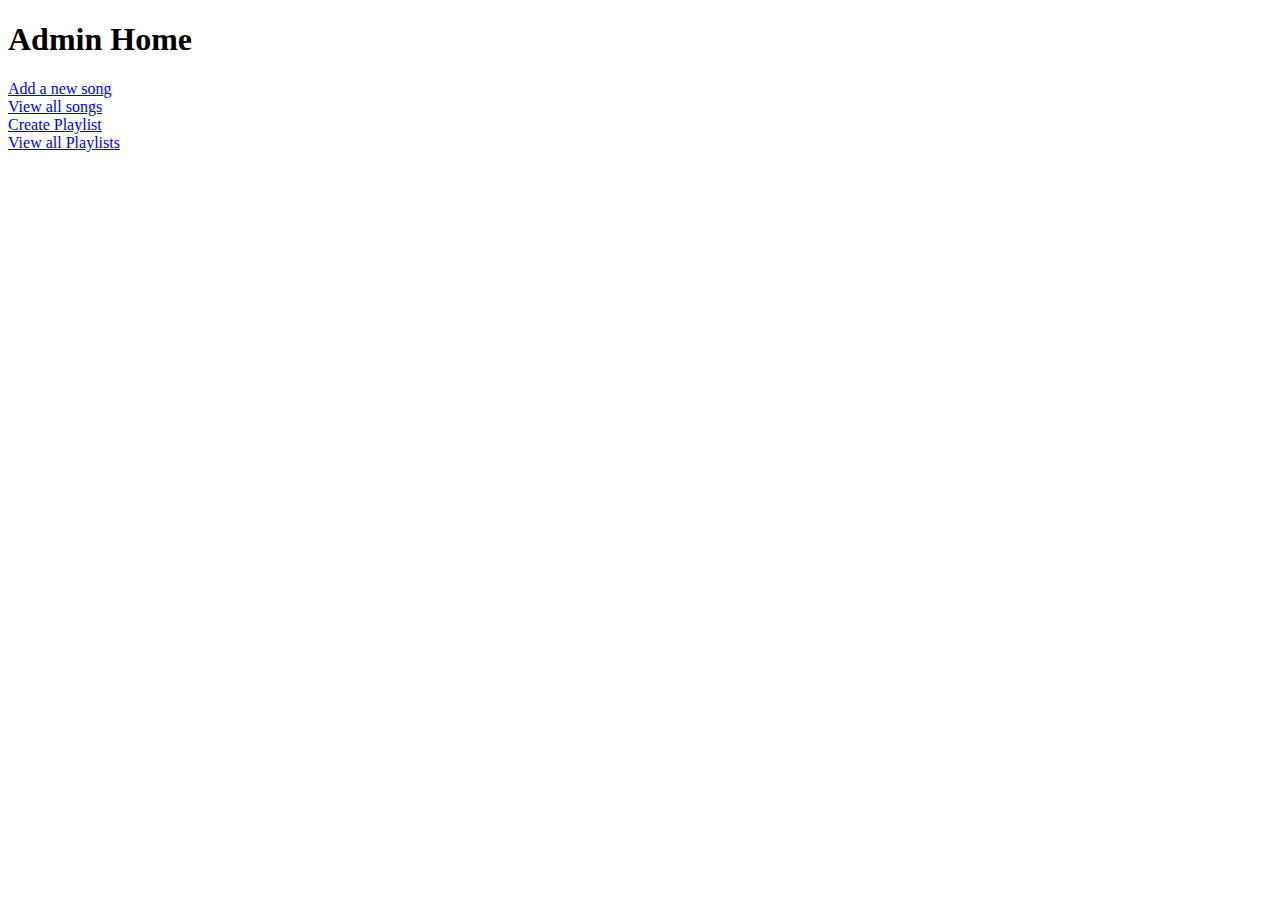
<file: src/main/resources/templates/adminHome.html>
<!DOCTYPE html>
<html>
<head>
<meta charset="ISO-8859-1">
<title>Insert title here</title>
</head>
<body>
<h1>Admin Home</h1>
<a href="newSong">Add a new song</a>
<br>
<a href="viewSongs">View all songs</a>
<br>
<a href="createPlaylist">Create Playlist</a>
<br>
<a href="viewPlaylists">View all Playlists</a>

</body>
</html>
</file>
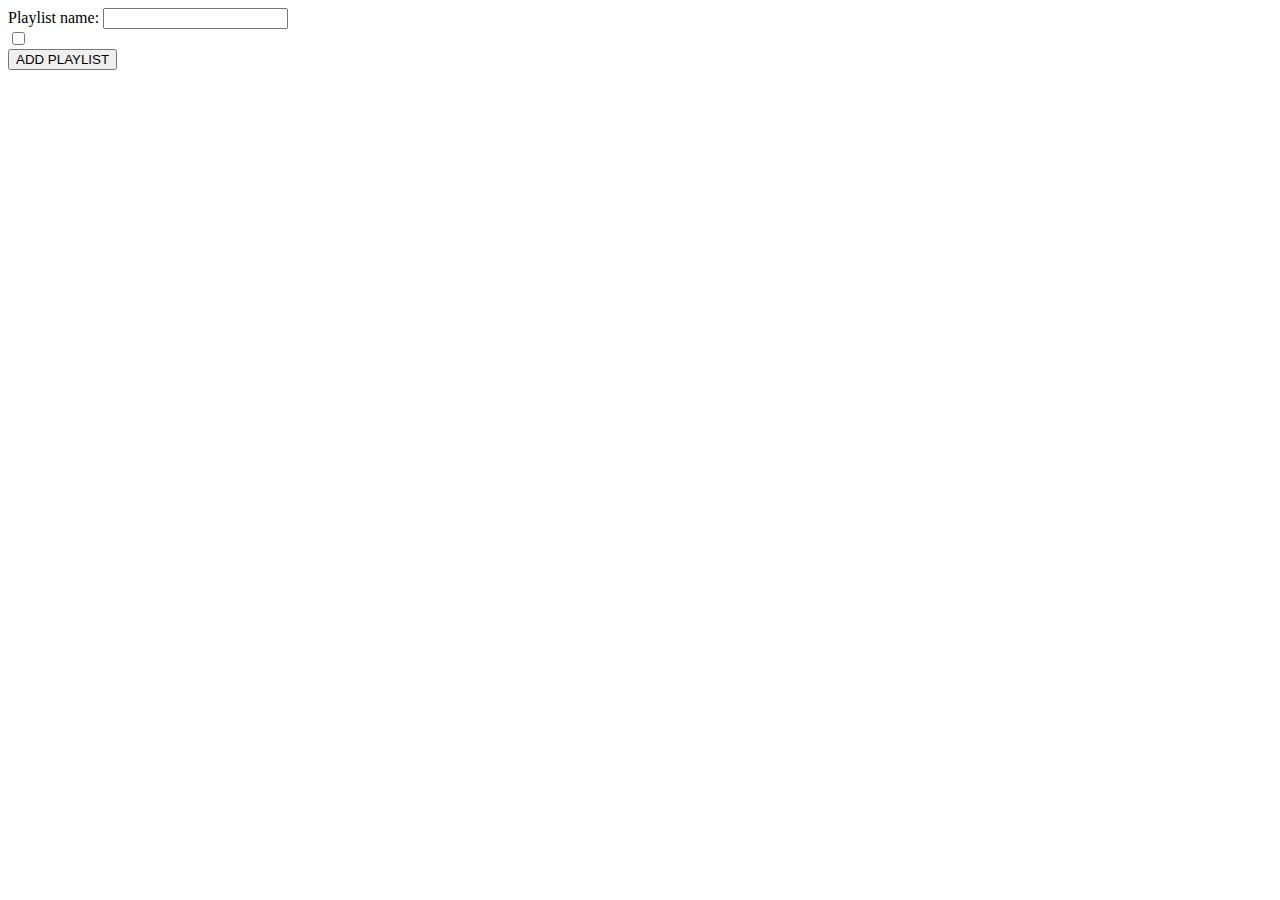
<file: src/main/resources/templates/createPlaylist.html>
<!DOCTYPE html>
<html>
<head>
<meta charset="ISO-8859-1">
<title>Insert title here</title>
</head>
<body>
	<form action="addPlaylist" method="post">
		<label>Playlist name: </label>
		<input type="text" name="name" />
		<br>
		<div th:each="song:${songs}">
		<input type="checkbox" th:name="songs" th:value="${song.id}"/>
		<label th:text="${song.name}"></label>
		</div>
		
		<input type="submit" value="ADD PLAYLIST" />


	</form>

</body>
</html>
</file>
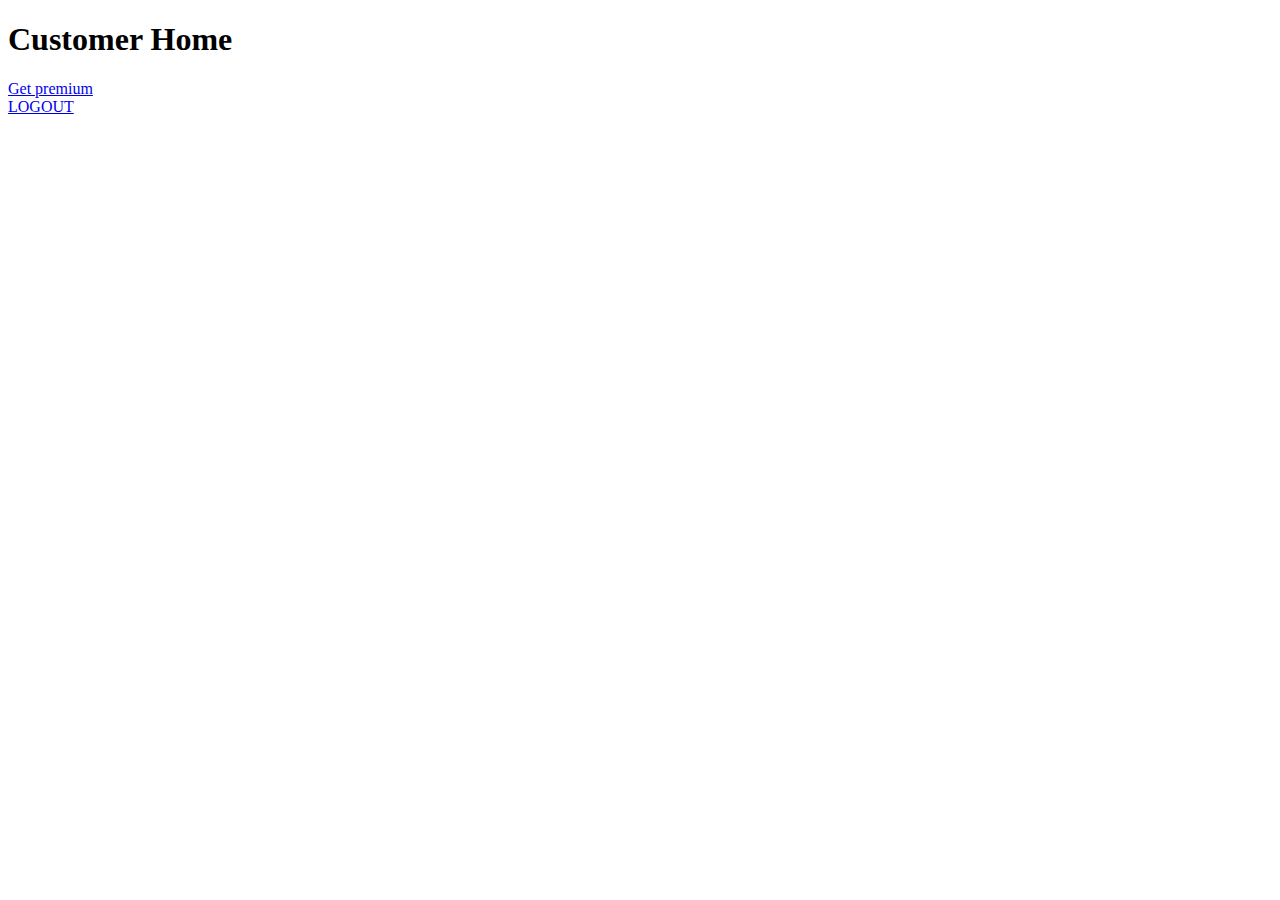
<file: src/main/resources/templates/customerHome.html>
<!DOCTYPE html>
<html>
<head>
<meta charset="ISO-8859-1">
<title>Insert title here</title>
</head>
<body>
<h1>Customer Home</h1>

<a href="pay">Get premium</a>
<br>
<a href="logout">LOGOUT</a>
</body>
</html>
</file>
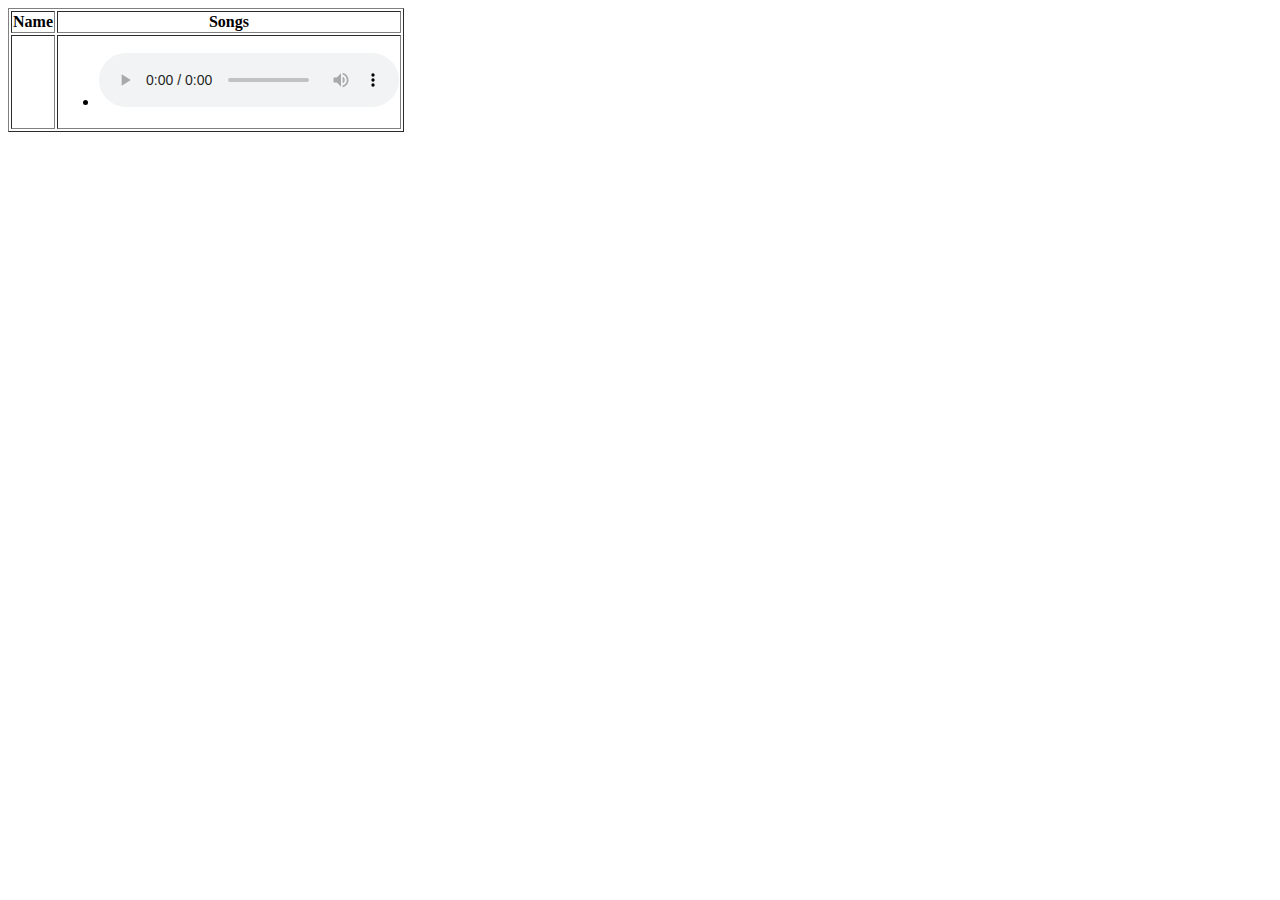
<file: src/main/resources/templates/displayPlaylists.html>
<!DOCTYPE html>
<html>
<head>
<meta charset="ISO-8859-1">
<title>Insert title here</title>
<style type="text/css">
iframe {
	height: 100px;
	width: 500px;
}
</style>
</head>
<body>
	<table border>
		<thead>
			<tr>
				<th>Name</th>
				<th>Songs</th>

			</tr>
		</thead>
		<tbody>
			<tr th:each="plist:${allPlaylists}">
				<td th:text="${plist.name}"></td>
				<td >
					<ul>
						<li th:each="song:${plist.songs}">
							<span  th:text="${song.name}"></span>
							<audio controls>
									<source th:src="${song.link}" type="audio/mpeg">
							</audio>
				
						
						</li>
					
					</ul>
				
				</td>

			</tr>
		</tbody>
	</table>

</body>
</html>
</file>
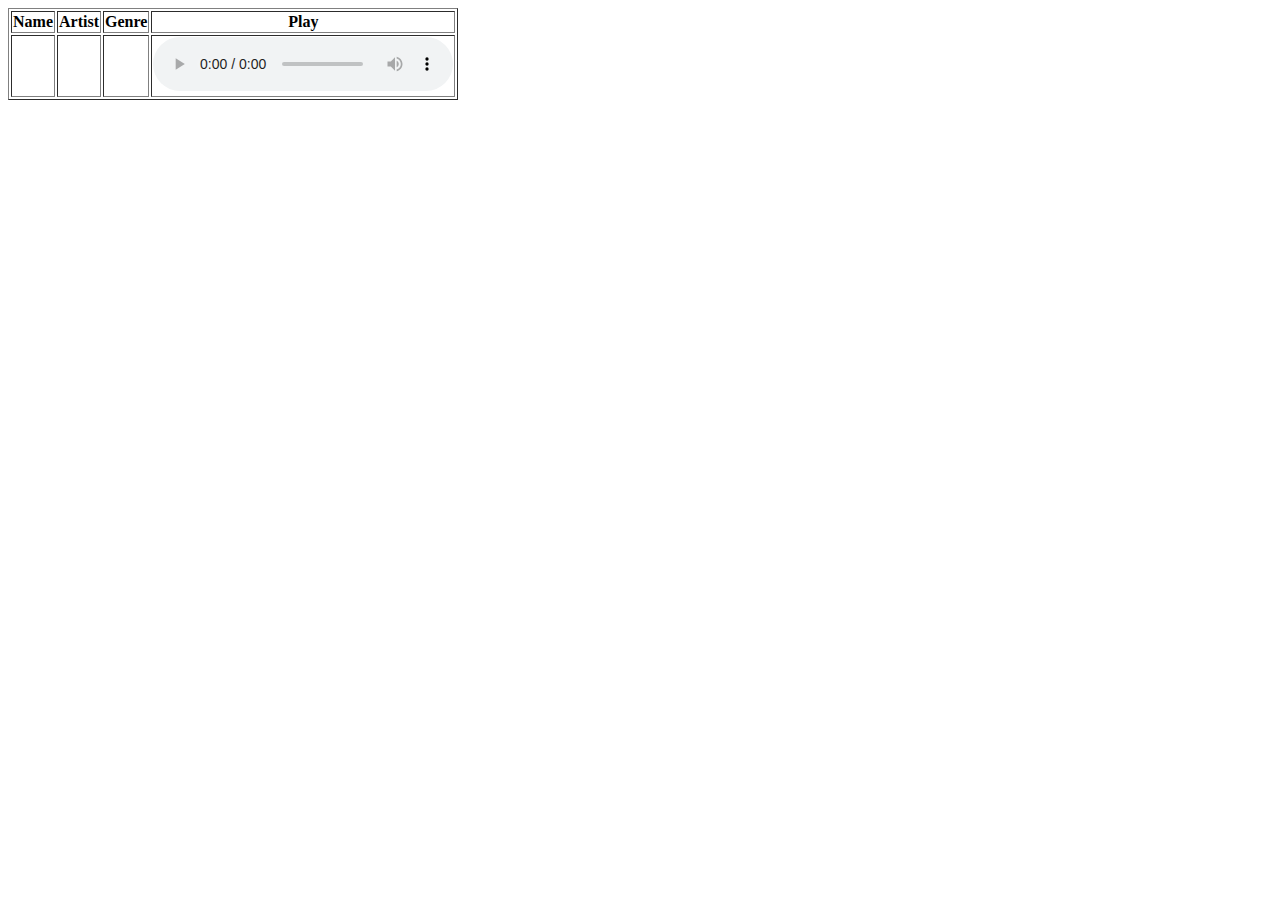
<file: src/main/resources/templates/displaySongs.html>
<!DOCTYPE html>
<html>
<head>
<meta charset="ISO-8859-1">
<title>Insert title here</title>
<style type="text/css">
iframe{
	height:100px;
	width:500px;
}
</style>
</head>
<body>
	<table border>
		<thead>
			<tr>
				<th>Name</th>
				<th>Artist</th>
				<th>Genre</th>
				<th>Play</th>
			</tr>
		</thead>
		<tbody>
			<tr th:each="song:${songs}">
				<td th:text="${song.name}"></td>
				<td th:text="${song.artist}"></td>
				<td th:text="${song.genre}"></td>
				<td >
				<audio controls>
					<source th:src="${song.link}" type="audio/mpeg">
				</audio>
				
				
				</td>
			</tr>
		</tbody>
     </table>

</body>
</html>
</file>
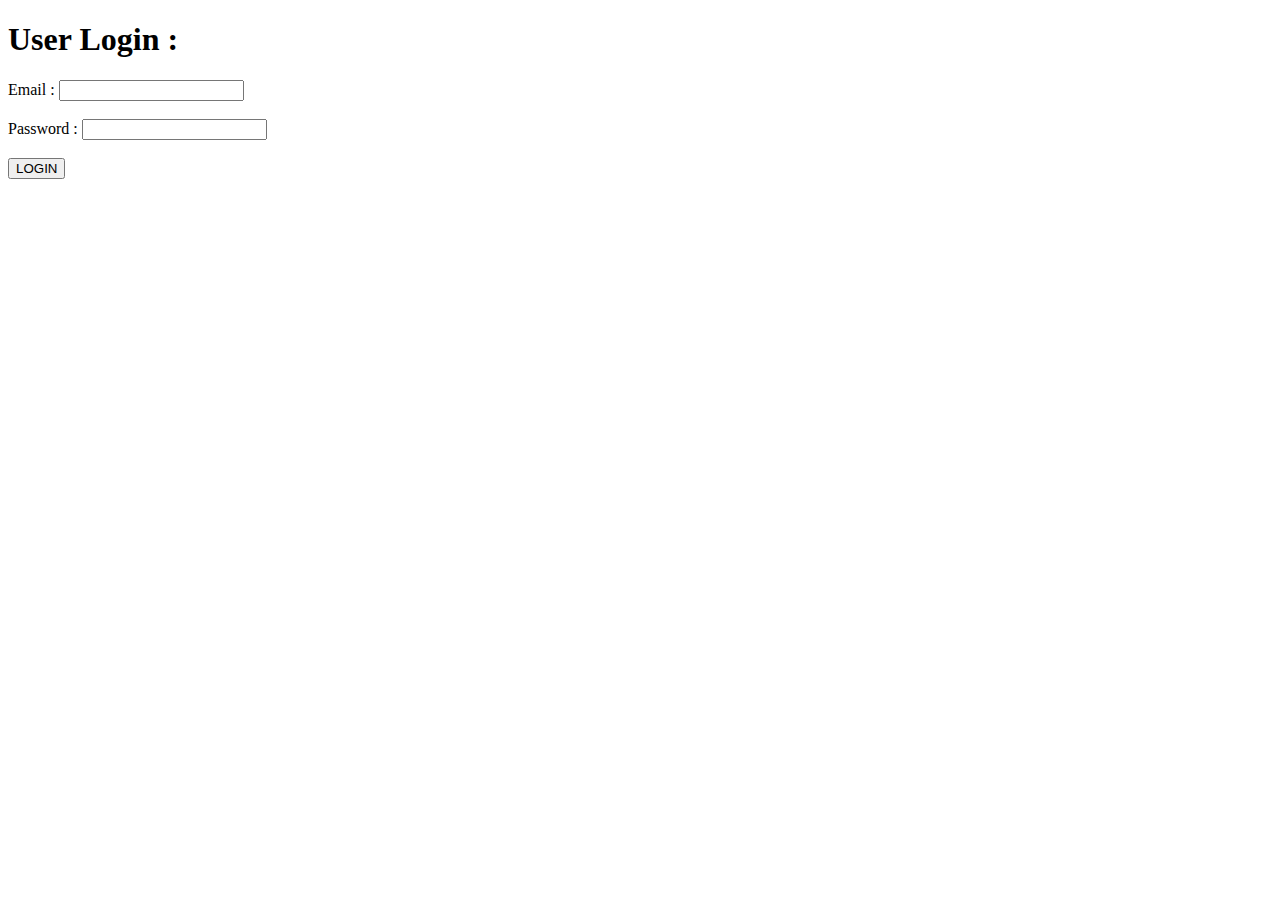
<file: src/main/resources/templates/login.html>
<!DOCTYPE html>
<html>
<head>
<meta charset="ISO-8859-1">
<title>Insert title here</title>
<link rel="stylesheet" th:href="@{/css/style.css}">
</head>
<body>

	<div class="in">
			<h1>User Login :</h1>
		<form action="validate" method="post">

			<label>Email : </label> <input id="mail" type="email" name="email" />
			<br>
			<br> <label>Password : </label> <input type="password" name="password" /> <br>
			<br> 
			<input type="submit" value="LOGIN">
		</form>
	</div>
</body>
</html>
</file>
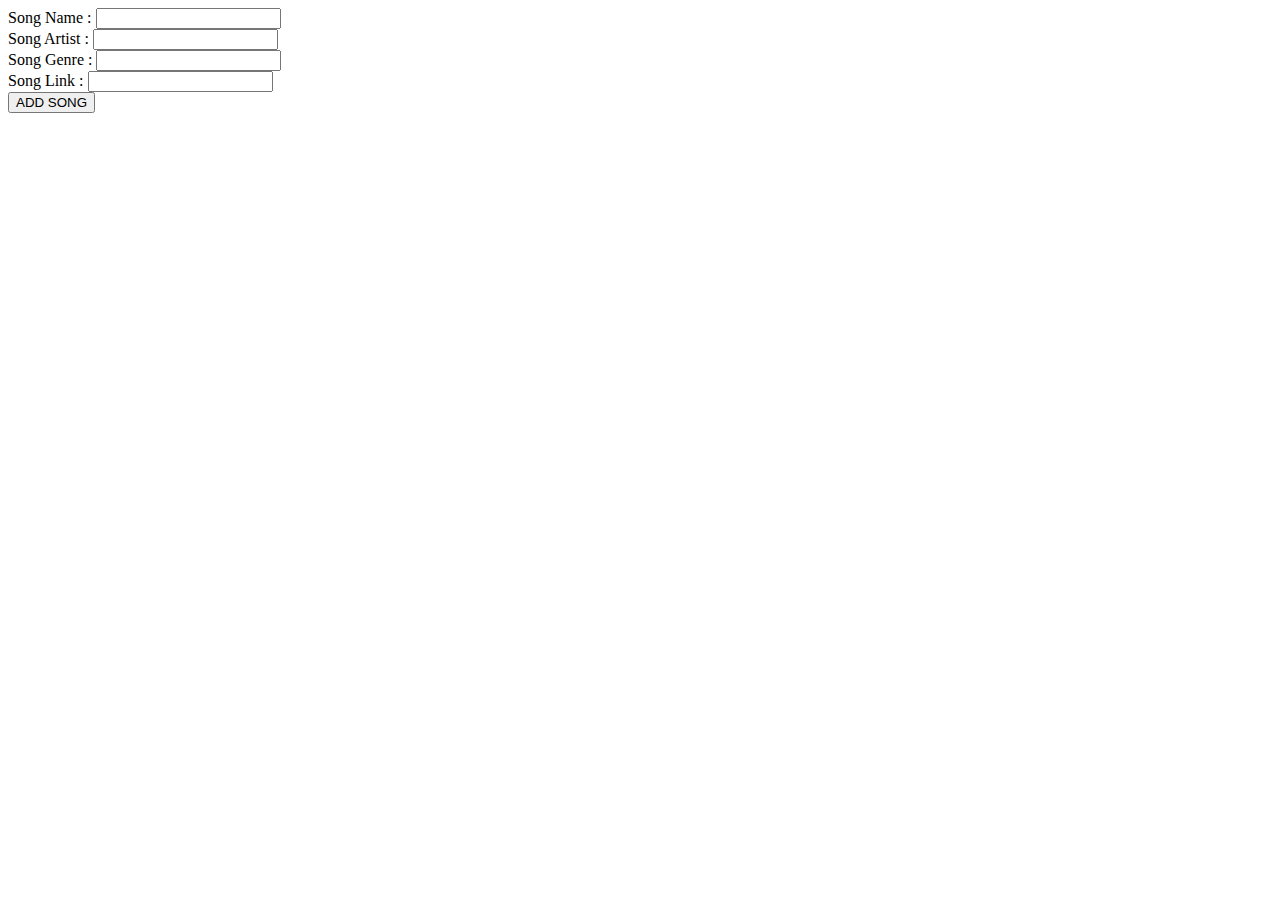
<file: src/main/resources/templates/newSong.html>
<!DOCTYPE html>
<html>
<head>
<meta charset="ISO-8859-1">
<title>Insert title here</title>
</head>
<body>
	<form action="addSong" method="post">
		<label>Song Name : </label>
		<input type="text" name="name">
		<br>
		<label>Song Artist : </label>
		<input type="text" name="artist">
		<br>
		<label>Song Genre : </label>
		<input type="text" name="genre">
		<br>
		<label>Song Link : </label>
		<input type="text" name="link">
		<br>
		<input type="submit" value="ADD SONG">

	</form>
		

		

	
</body>
</html>
</file>
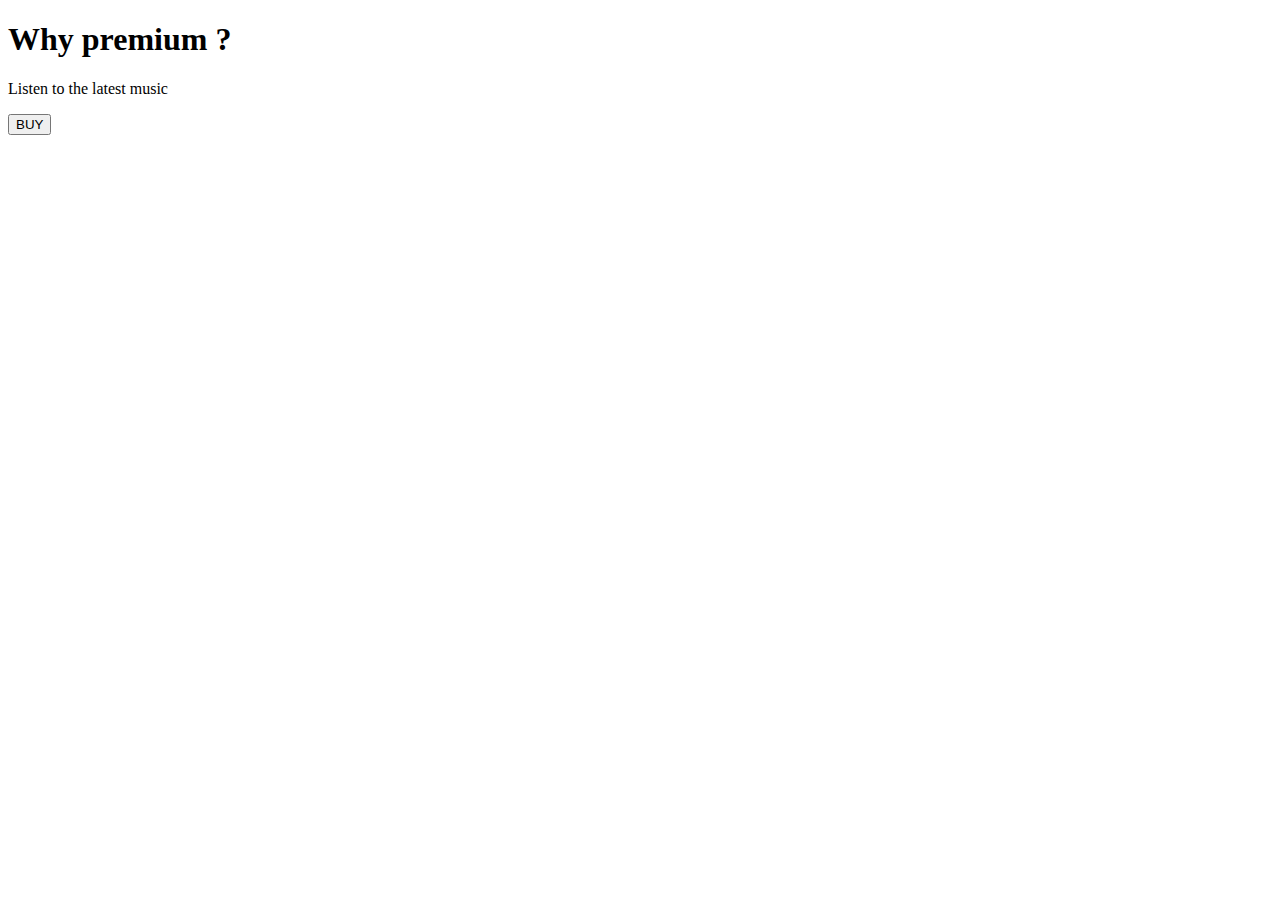
<file: src/main/resources/templates/pay.html>
<!DOCTYPE html>
<html xmlns:th="https://www.thymeleaf.org">
<head>
<meta charset="ISO-8859-1">
	
	<title>Payment</title>
	<script src="https://checkout.razorpay.com/v1/checkout.js"></script>
	<script src="https://code.jquery.com/jquery-3.5.1.min.js"></script>

</head>
<body>
<div>

		<h1>Why premium ? </h1>
		<p>Listen to the latest music</p>
		
    	<form id="payment-form">
	        <button type="submit" class="buy-button" >BUY</button>
	    </form>
   
</div>

<script>
$(document).ready(function() {
    $(".buy-button").click(function(e) {
        e.preventDefault();
        var form = $(this).closest('form');
        
        
        createOrder();
    });
});

function createOrder() {
	
    $.post("/createOrder")
        .done(function(order) {
            order = JSON.parse(order);
            var options = {
                "key": "rzp_test_J6asRSQNB3i7l1",
                "amount": order.amount_due.toString(),
                "currency": "INR",
                "name": "Tune Hub",
                "description": "Test Transaction",
                "order_id": order.id,
                "handler": function (response) {
                    verifyPayment(response.razorpay_order_id, response.razorpay_payment_id, response.razorpay_signature);
                },
                "prefill": {
                    "name": "Your Name",
                    "email": "test@example.com",
                    "contact": "9999999999"
                },
                "notes": {
                    "address": "Your Address"
                },
                "theme": {
                    "color": "#F37254"
                }
            };
            var rzp1 = new Razorpay(options);
            rzp1.open();
        })
        .fail(function(error) {
            console.error("Error:", error);
        });
}

function verifyPayment(orderId, paymentId, signature) {
     $.post("/verify", { orderId: orderId, paymentId: paymentId, signature: signature })
         .done(function(isValid) {
             if (isValid) {
                 alert("Payment successful");
                 window.location.href = 'payment-success';
             } else {
                 alert("Payment failed");
                 window.location.href = 'payment-failure';
             }
         })
         .fail(function(error) {
             console.error("Error:", error);
         });
}
</script>
</body>
</html>
</file>
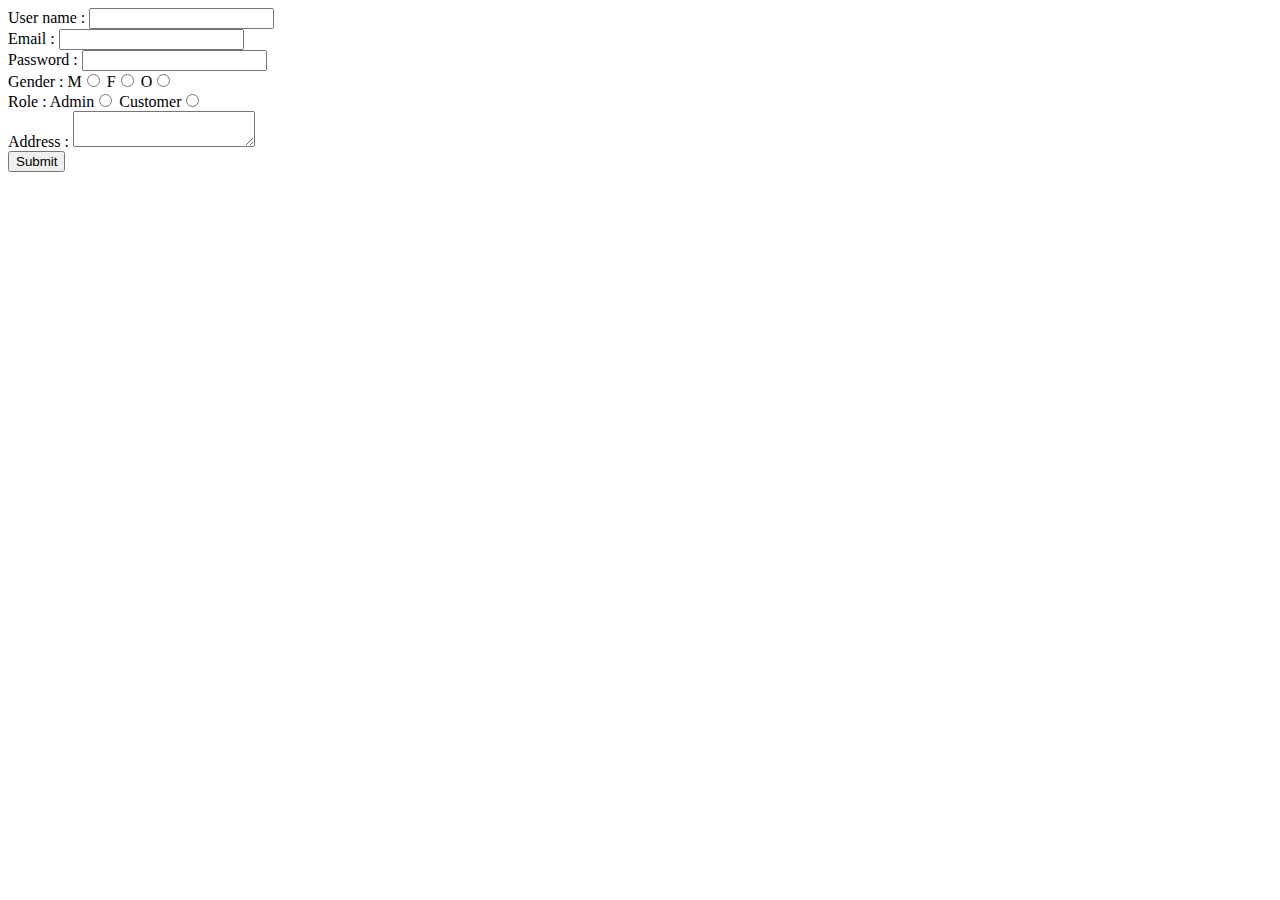
<file: src/main/resources/templates/registration.html>
<!DOCTYPE html>
<html>
<head>
<meta charset="ISO-8859-1">
<title>Insert title here</title>
</head>
<body>
<form action="/register" method="post">
<label>User name : </label>
<input type="text" name="username"/>
<br>
<label>Email : </label>
<input type="email" name="email"/>
<br>
<label>Password : </label>
<input type="password" name="password"/>
<br>
<label>Gender : </label>
M<input type="radio" name="gender" value="male"/>
F<input type="radio" name="gender" value="female"/>
O<input type="radio" name="gender" value="other"/>
<br>
<label>Role : </label>
Admin<input type="radio" name="role" value="admin"/>
Customer<input type="radio" name="role" value="customer"/>
<br>
<label>Address : </label>
<textarea name="address"></textarea>
<br>
<input type="submit" />
</form>
</body>
</html>
</file>
